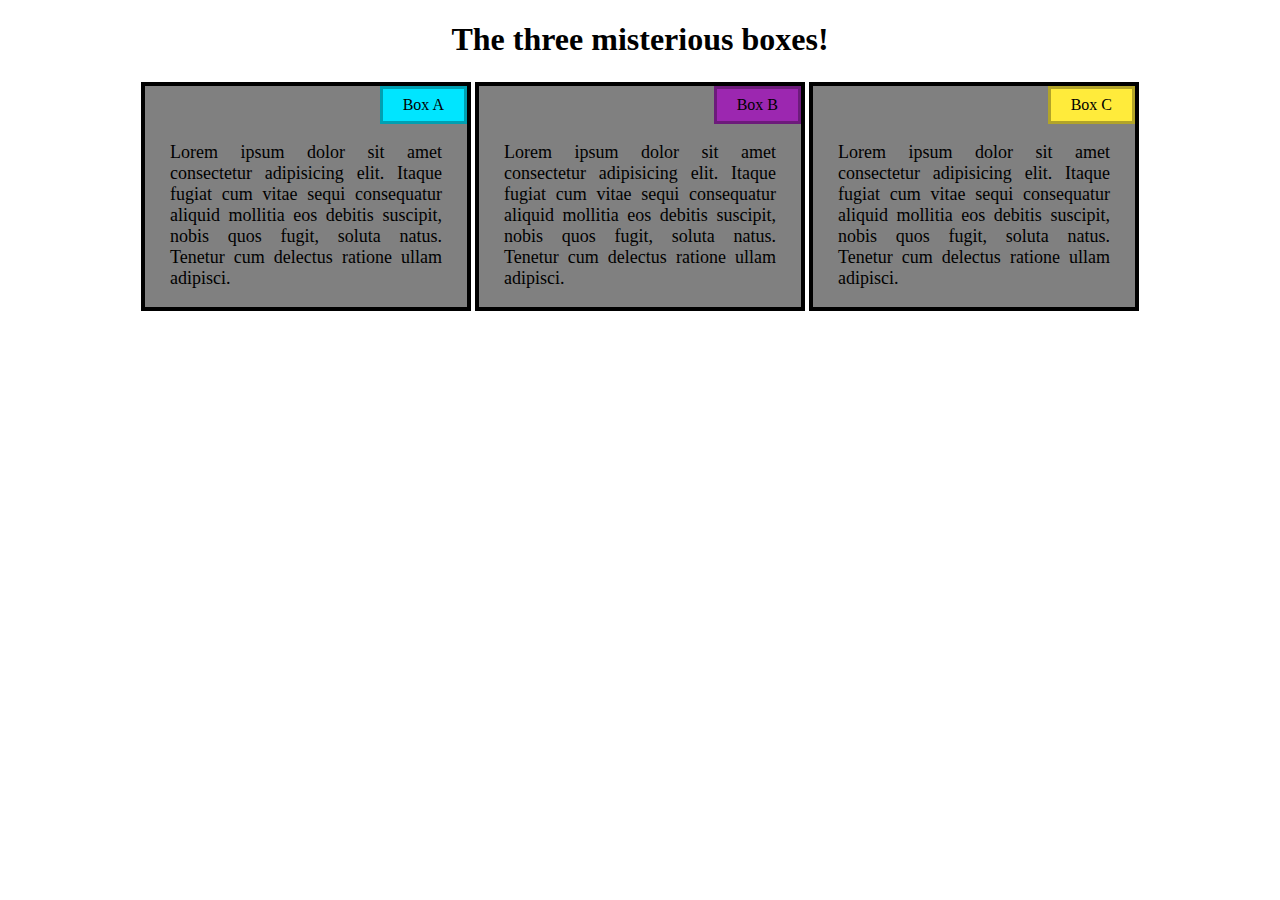
<file: index.html>
<!DOCTYPE html>
<html lang="en">
<head>
    <meta charset="UTF-8">
    <meta name="viewport" content="width=device-width, initial-scale=1.0">
    <title>Document</title>
    <link rel="stylesheet" href="css/style.css">
</head>
<body>
    <h1>The three misterious boxes!</h1>
        <section>
        
            <div class="general">
                <div id="subdiv1">Box A</div>
                <p>Lorem ipsum dolor sit amet consectetur adipisicing elit. Itaque fugiat cum vitae sequi consequatur aliquid mollitia eos debitis suscipit, nobis quos fugit, soluta natus. Tenetur cum delectus ratione ullam adipisci.</p>
            </div>

            <div class="general">
                <div id="subdiv2">Box B</div>
                <p>Lorem ipsum dolor sit amet consectetur adipisicing elit. Itaque fugiat cum vitae sequi consequatur aliquid mollitia eos debitis suscipit, nobis quos fugit, soluta natus. Tenetur cum delectus ratione ullam adipisci.</p>
            </div>

            <div class="general">
                <div id="subdiv3">Box C</div>
                <p>Lorem ipsum dolor sit amet consectetur adipisicing elit. Itaque fugiat cum vitae sequi consequatur aliquid mollitia eos debitis suscipit, nobis quos fugit, soluta natus. Tenetur cum delectus ratione ullam adipisci.</p>
            </div>
        </section>
</body>
</html>
</file>
<file: css/style.css>
* {
    box-sizing: border-box;
}

section {
    width: 90%;
    margin: 0 auto 0 auto;
    display: flex;
    flex-direction: row;
    flex-wrap: nowrap;
    justify-content: center;
    align-items: stretch;
    align-content: stretch;
}

h1 {
    text-align: center;
}

.general {
    width: 330px;
    background-color: grey;
    padding: 0px;
    border: 4px solid black;
    margin: 2px;
    
    display: flex;
    flex-direction: column;
    flex-wrap: nowrap;
    justify-content: flex-start;
    align-items: flex-end;
}

#subdiv1 {
    background-color: #00e5ff;
    border: 3px solid #00a0b2;
    padding: 7px 20px;
}
#subdiv2 {
    background-color: #9c27b0;
    border: 3px solid #6d1b7b;
    padding: 7px 20px;
}
#subdiv3 {
    background-color: #ffeb3b;
    border: 3px solid #b2a429;
    padding: 7px 20px;
}

p {
    flex: 1 1 auto;
    text-align: justify;
    padding: 0 25px;
    color:black;
    font-weight: 500;
    font-size: large;
}


/* Desktop devices */
@media (min-width: 992px) {

}

/* tablet devices */
@media (min-width: 768px) and (max-width: 991px){
    section {
        margin-left: auto;
        margin-right: auto;
        flex-wrap: wrap;
    }

    .general {
        flex: 1 1 auto;
    }
}

/* Mobile devices */
@media (max-width: 767px) {
    section {
        flex-direction: column;
        flex-wrap: wrap;
        align-items: center;
        align-content: center;
    }
}


/* end of the show! */
</file>
